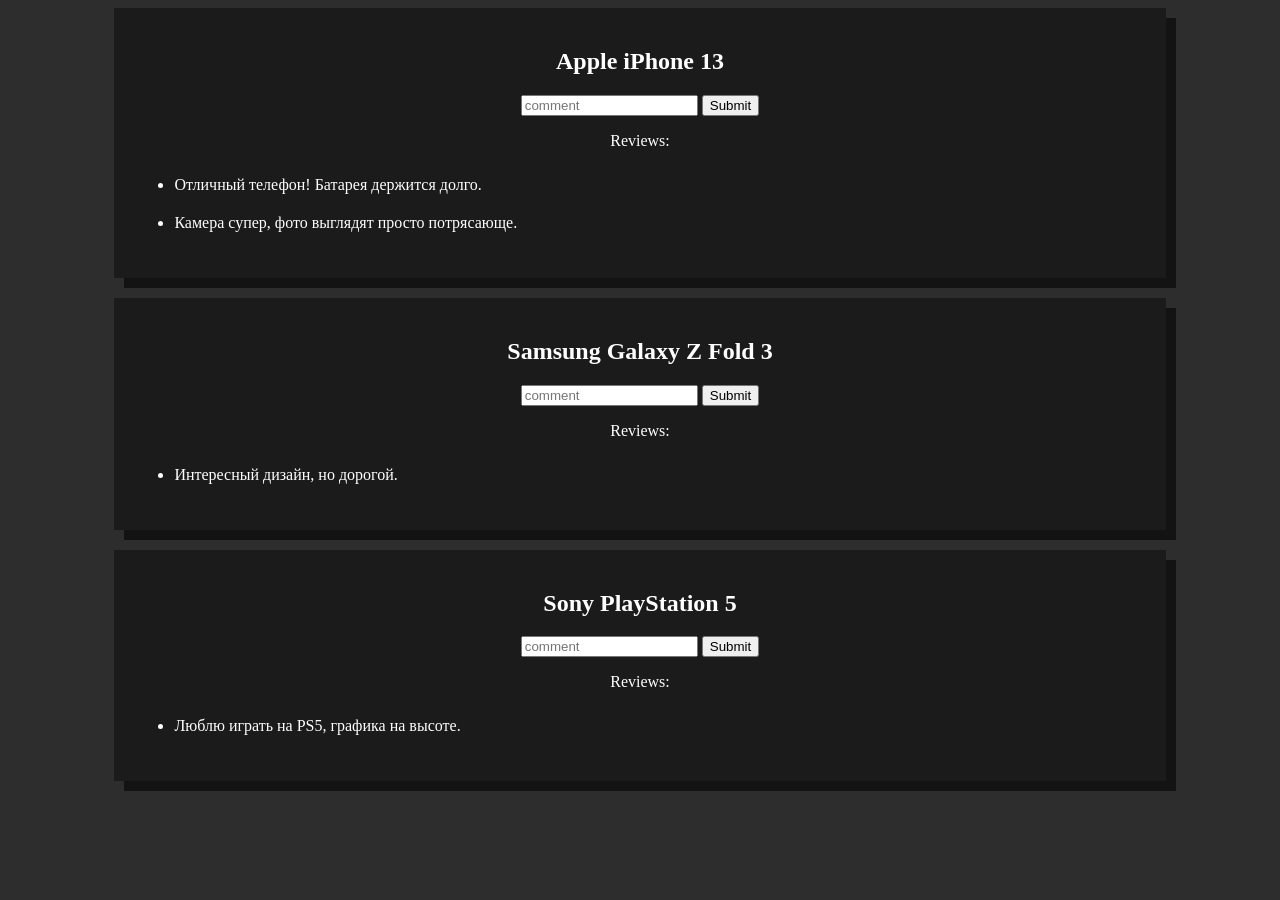
<file: HW02/index.html>
<!DOCTYPE html>
<html lang="en">
    <head>
        <meta charset="UTF-8" />
        <meta name="viewport" content="width=device-width, initial-scale=1.0" />
        <!-- <script src="script.js"></script> -->
        <script src="script02.js" defer></script>
        <title>HW02</title>
    </head>
    <style>
        body {
            background-color: rgb(45, 45, 45);
            color: aliceblue;
        }
        .container {
            display: flex;
            flex-direction: column;
            gap: 20px;
        }
        .product {
            width: 80%;
            margin: 0 auto;
            padding: 20px;
            background-color: rgb(27, 27, 27);
            color: white;
            text-align: center;
            box-shadow: 10px 10px rgb(19, 19, 19);
        }
        .product ul {
            display: flex;
            flex-direction: column;
            align-content: space-between;
            align-items: flex-start;
        }
        .product li {
            margin: 10px 0;
        }
    </style>
    <body>
        <div class="container"></div>
    </body>
</html>
</file>
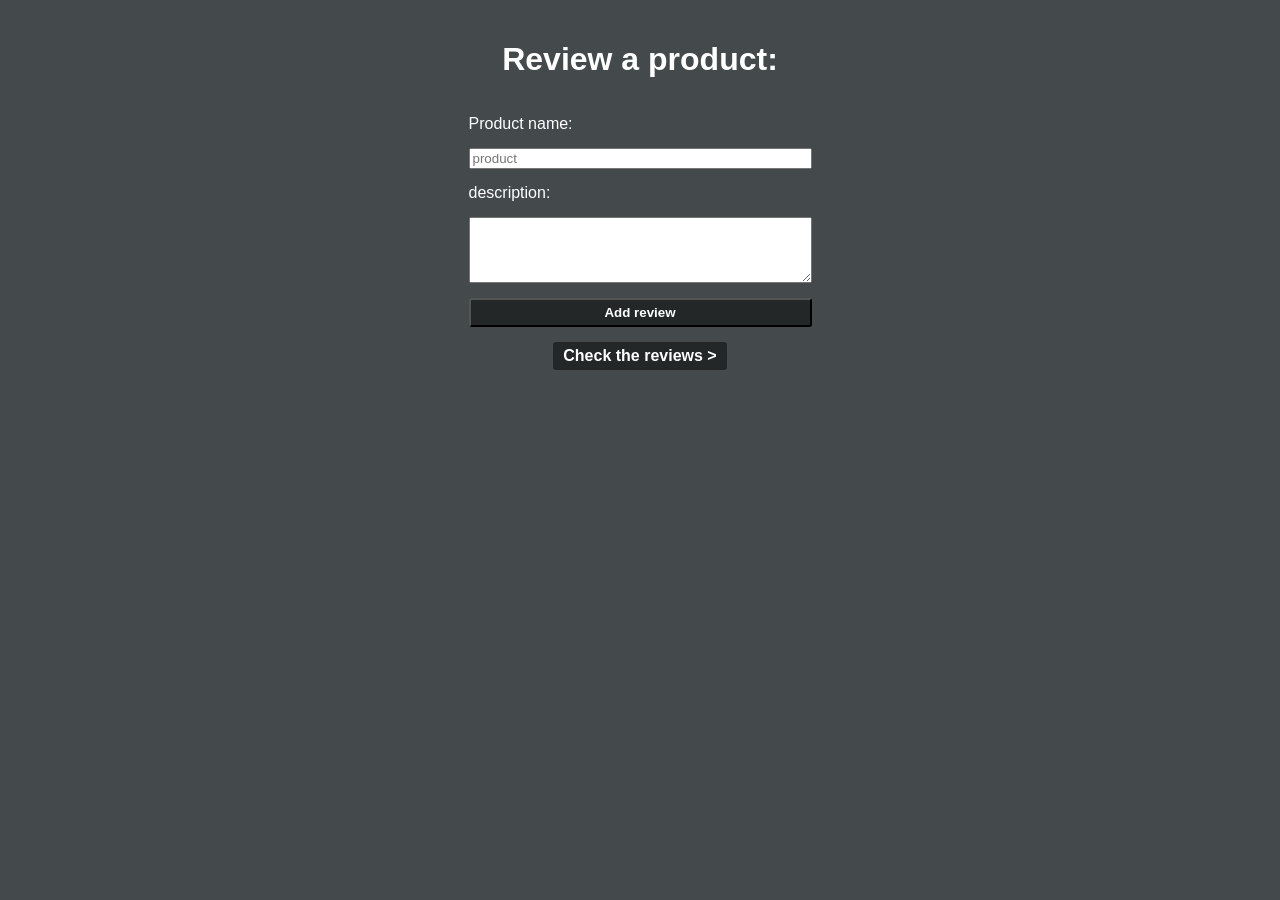
<file: HW03/index.html>
<!DOCTYPE html>
<html lang="en">
    <head>
        <meta charset="UTF-8" />
        <meta name="viewport" content="width=device-width, initial-scale=1.0" />
        <link rel="stylesheet" href="styles.css" />
        <script src="script.js" defer></script>
        <title>Add reviews</title>
    </head>
    <body>
        <h1>Review a product:</h1>
        <form id="review-form">
            <label for="productName">Product name:</label>
            <input
                type="text"
                id="productName"
                placeholder="product"
                required
            />
            <label for="reviewText">description:</label>
            <textarea rows="4" cols="40" id="reviewText" required></textarea>
            <button type="submit">Add review</button>
        </form>
        <a href="reviews.html">Check the reviews ></a>
    </body>
</html>
</file>
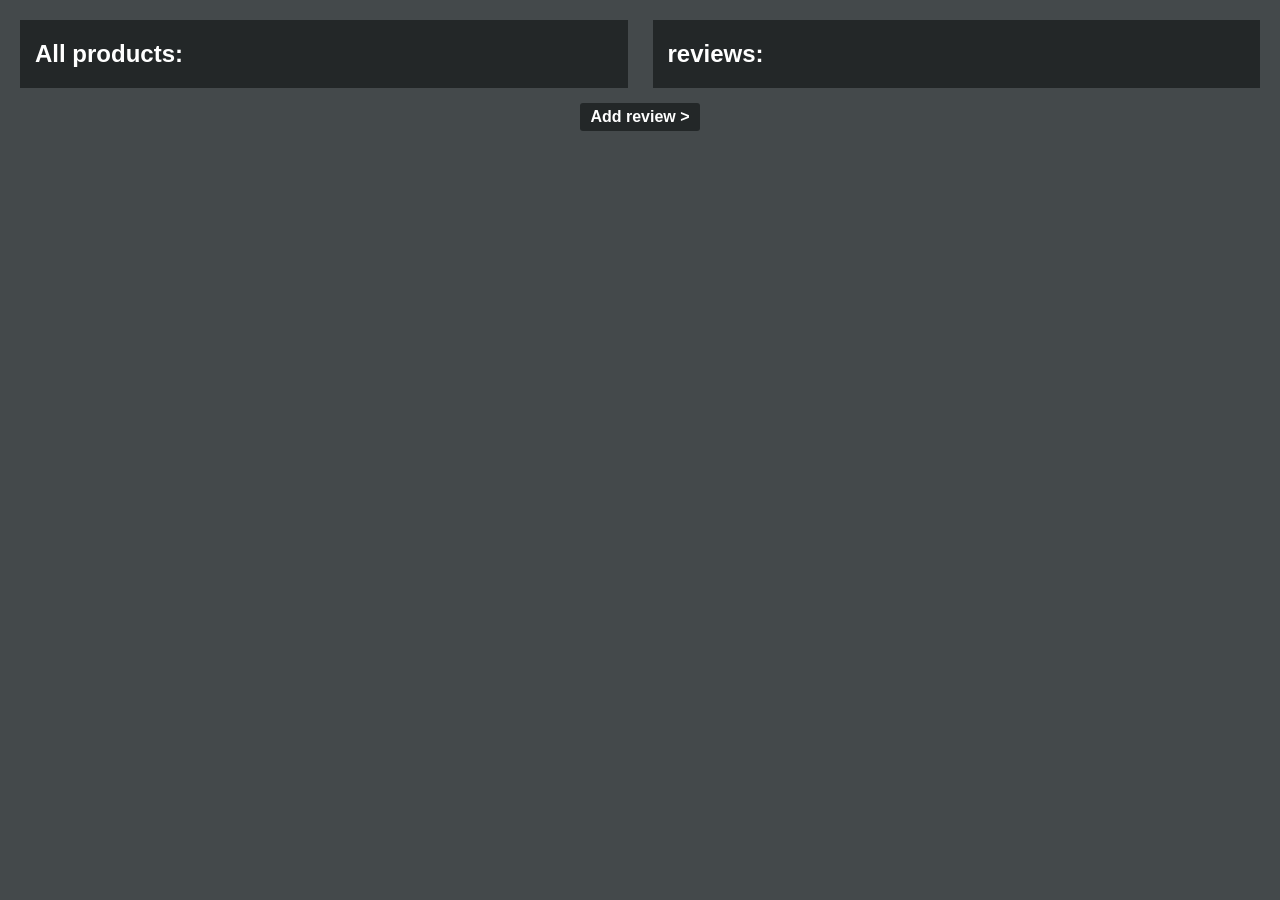
<file: HW03/reviews.html>
<!DOCTYPE html>
<html lang="en">
    <head>
        <meta charset="UTF-8" />
        <meta name="viewport" content="width=device-width, initial-scale=1.0" />
        <link rel="stylesheet" href="styles.css" />
        <script src="script02.js" defer></script>
        <title>view reviews</title>
    </head>
    <body>
        <div class="container">
            <section class="products">
                <h2>All products:</h2>
                <ul class="products-list"></ul>
            </section>
            <section class="reviews">
                <h2>reviews:</h2>
                <ul class="review-list"></ul>
            </section>
        </div>
        <a href="index.html">Add review ></a>
    </body>
</html>
</file>
<file: HW03/styles.css>
body {
    background-color: rgb(68, 73, 75);
    display: flex;
    flex-direction: column;
    align-items: center;
    gap: 15px;
    color: white;
    font-family: Arial, sans-serif;
    margin: 20px;
    padding: 0;
}

#review-form {
    display: flex;
    flex-direction: column;
    align-items: stretch;
    gap: 15px;
}

a,
button {
    text-decoration: none;
    padding: 5px 10px;
    border-radius: 3px;
    font-weight: bold;
    color: white;
    background-color: rgb(35, 39, 40);
}

.container {
    display: flex;
    width: 100%;
    flex-direction: row;
    flex-wrap: nowrap;
    justify-content: space-around;
    gap: 25px;
}

.container section {
    padding-left: 15px;
    background-color: rgb(35, 39, 40);
    width: 100%;
}

li {
    list-style-type: none;
    margin: 0;
    padding: 10px;
    border-bottom: 1px solid rgba(255, 255, 255, 0.1);

    &:last-child {
        border-bottom: none;
    }
}

.products-list li {
    cursor: pointer;
}

.review-list li {
    display: flex;
    justify-content: space-between;
}

.delete-button {
    color: rgb(222, 40, 40);
}
</file>
